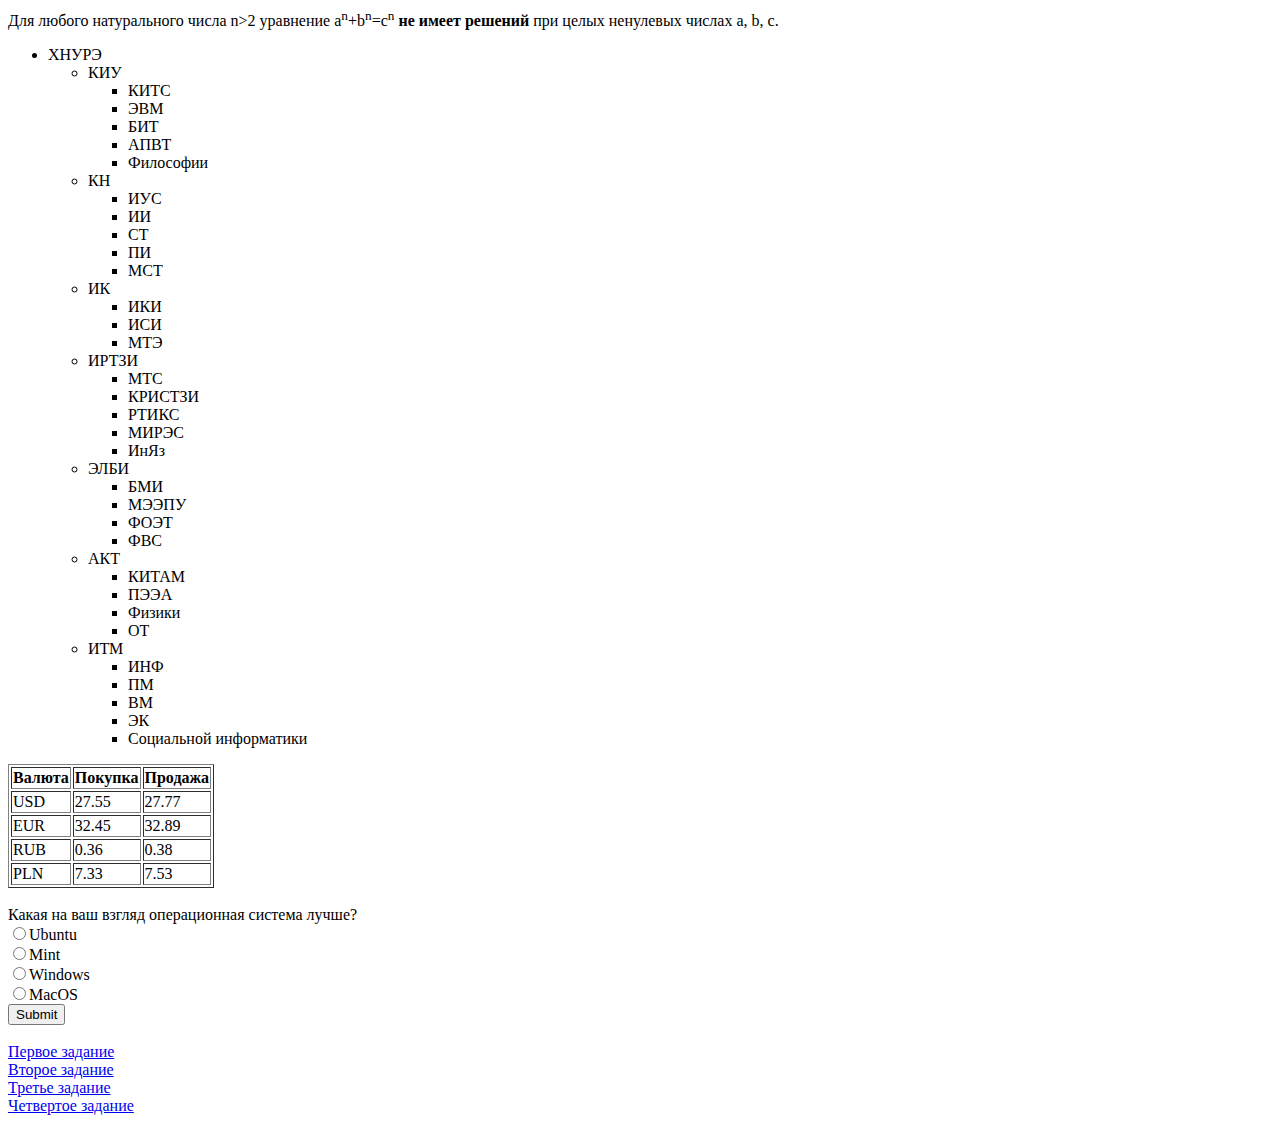
<file: lr1/index.html>
<!DOCTYPE html>
<html lang="en">
<head>
  <meta charset="UTF-8">
  <meta name="viewport" content="width=device-width, initial-scale=1">

  <title>Lb1</title>
  
</head>


<body>
  <a id="task1"></a>
  Для любого натурального числа n&gt;2 уравнение a<sup>n</sup>+b<sup>n</sup>=c<sup>n</sup> <b>не имеет решений</b> при целых ненулевых числах a, b, c. <br>
   <a id="task2"></a>
<ul>
  <li>ХНУРЭ
  <ul>
    <li>КИУ
    <ul>
      <li>КИТС</li>
      <li>ЭВМ</li>
      <li>БИТ</li>
      <li>АПВТ</li>
      <li>Философии</li>
    </ul>
</li>
    <li>КН
     <ul>
       <li>ИУС</li>
       <li>ИИ</li>
       <li>СТ</li>
       <li>ПИ</li>
       <li>МСТ</li>
     </ul>
</li>
     <li>ИК
      <ul>
        <li>ИКИ</li>
        <li>ИСИ</li>
        <li>МТЭ</li>
      </ul>
</li>
      <li>ИРТЗИ
      <ul>
         <li>МТС</li>
         <li>КРИСТЗИ</li>
         <li>РТИКС</li>
         <li>МИРЭС</li>
         <li>ИнЯз</li>
       </ul>
</li>
      <li>ЭЛБИ
       <ul>
         <li>БМИ</li>
         <li>МЭЭПУ</li>
         <li>ФОЭТ</li>
         <li>ФВС</li>
       </ul>
</li>
      <li>АКТ
       <ul>
         <li>КИТАМ</li>
         <li>ПЭЭА</li>
         <li>Физики</li>
         <li>ОТ</li>
       </ul>
</li>
      <li>ИТМ
       <ul>
         <li>ИНФ</li>
         <li>ПМ</li>
         <li>ВМ</li>
         <li>ЭК</li>
         <li>Социальной информатики</li>
       </ul>
</li>
  </ul>
</li>
</ul>
   <a id="task3"></a>
  <table border="1">
   <tr>
     <th>Валюта</th>
     <th>Покупка</th>
     <th>Продажа</th>
   </tr>
   <tr>
     <td>USD</td>
     <td>27.55</td>
     <td>27.77</td>
   </tr>
    <tr>
      <td>EUR</td>
      <td>32.45</td>
      <td>32.89</td>
    </tr>
     <tr>
       <td>RUB</td>
       <td>0.36</td>
       <td>0.38</td>
     </tr>
      <tr>
        <td>PLN</td>
        <td>7.33</td>
        <td>7.53</td>
      </tr>
  </table>
  <br>
  
   <a id="task4"></a>
  
  <form action="index2.html">
    Какая на ваш взгляд операционная система лучше? <br>
    <input type="radio" name="choise" >Ubuntu<br>
    <input type="radio" name="choise" >Mint<br>
    <input type="radio" name="choise" >Windows<br>
    <input type="radio" name="choise" >MacOS<br>
    <input type="submit">
  </form>
  <br>
  
  <a href="#task1"> Первое задание <br> </a>
  <a href="#task2"> Второе задание <br> </a>
  <a href="#task3"> Третье задание <br> </a>
  <a href="#task4"> Четвертое задание <br> </a>
  
</body>
</html>
</file>
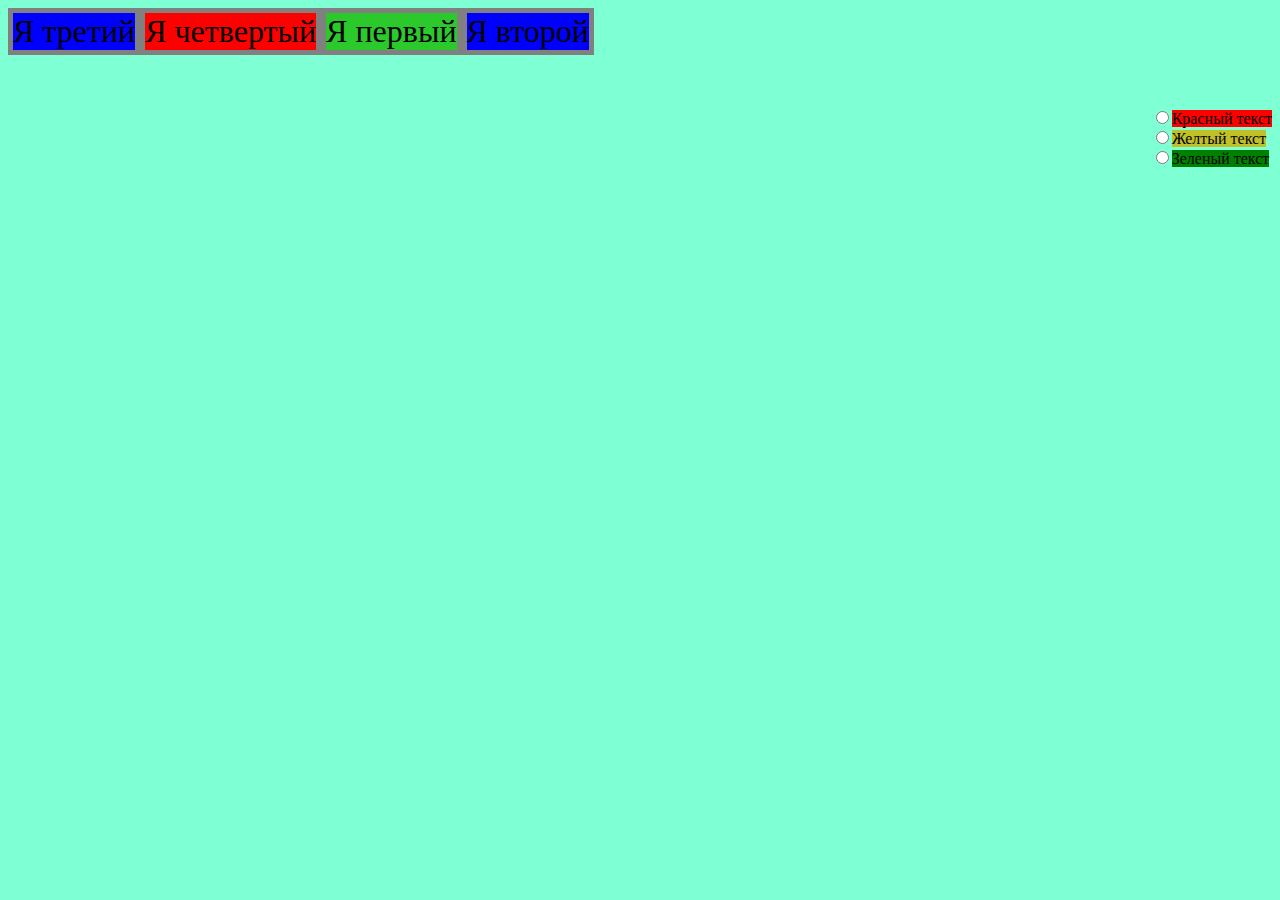
<file: lr2/index.html>
<!DOCTYPE html>
<html lang="en">

<head>
    <meta charset="UTF-8">
    <meta name="viewport" content="width=device-width, initial-scale=1.0">
    <title>lb2</title>

    <link rel="stylesheet" href="style.css">

    <style>
        .line :checked+#label1 {
            color: red;
        }
        
        .line :checked+#label2 {
            color: rgb(192, 192, 40);
        }
        
        .line :checked+#label3 {
            color: green;
        }
        
        #form {
            position: relative;
            top: 100px;
            /*Относительное позиционирование*/
            float: right;
        }
        
        body {
            background-color: aquamarine;
        }
    </style>

</head>

<body>
    <div id="form">
        <div class="line">
            <input type="radio" name="str"><label id="label1" style="background-color: red;">Красный текст</label> <br>
        </div>
        <div class="line">
            <input type="radio" name="str"><label id="label2" style="background-color: rgb(192, 192, 40);">Желтый текст</label> <br>
        </div>
        <div class="line">
            <input type="radio" name="str"><label id="label3" style="background-color: green;">Зеленый текст</label>
        </div>
    </div>

    <div class="myflex">
        <div class="myitem one" style="order: 3;">Я первый</div>
        <div class="myitem two" style="order: 4;">Я второй</div>
        <div class="myitem three" style="order: 1;">Я третий</div>
        <div class="myitem four" style="order: 2;">Я четвертый</div>
    </div>

</body>

</html>
</file>
<file: lr2/style.css>
.myflex {
    display: flex;
    justify-content: center;
    background-color: gray;
    position: absolute;
    /*Абсолютное позиционирование*/
}

.myitem {
    background-color: blue;
    margin: 5px;
    font-size: 2rem;
}

.one {
    background-color: rgb(43, 201, 43);
}

.four {
    background-color: red;
}
</file>
